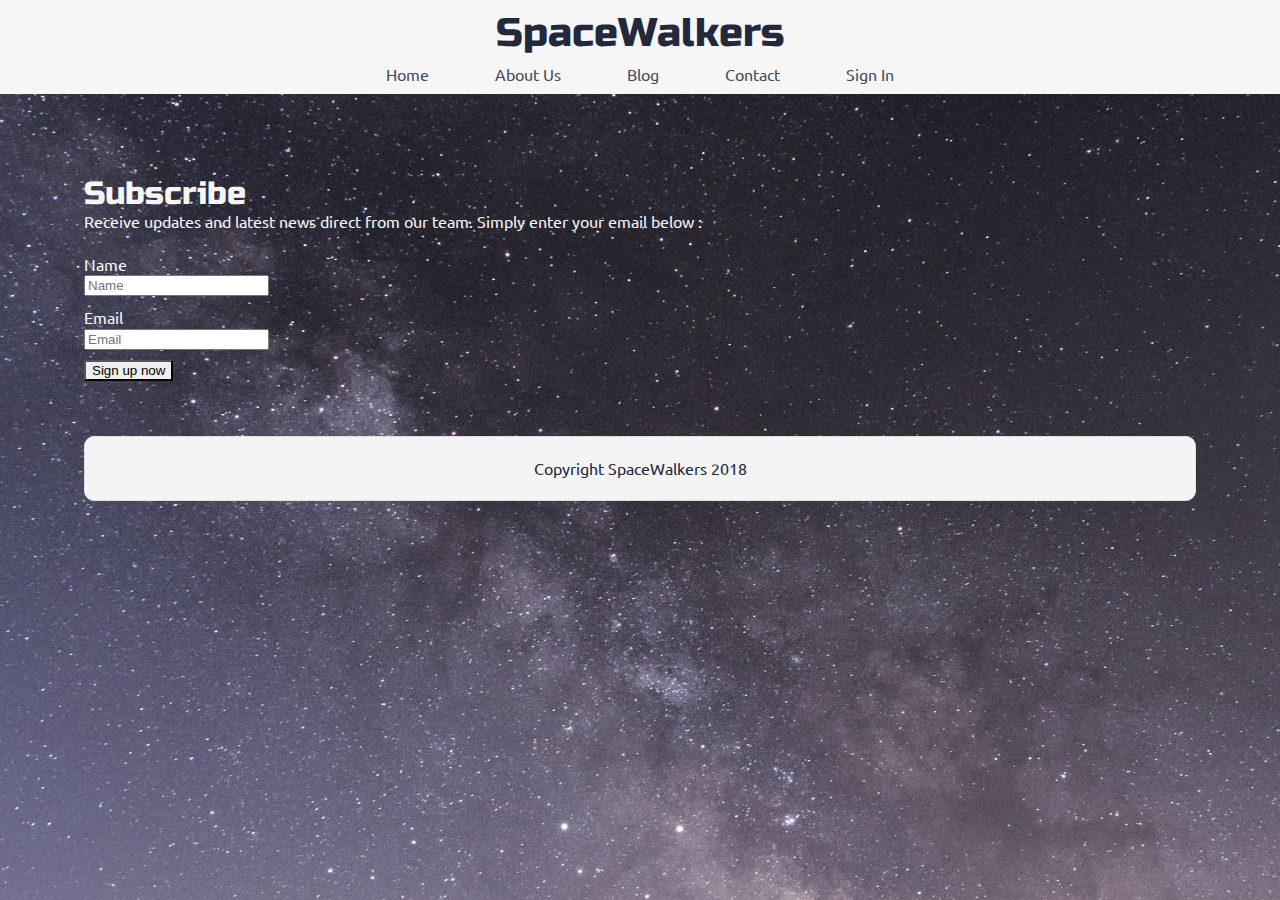
<file: signin.html>
<!doctype html>

<html lang="en">
<head>
  <meta charset="utf-8">

  <title>SpaceWalkers</title>

  <link href="https://fonts.googleapis.com/css?family=Russo+One|Ubuntu" rel="stylesheet">
  <link href="css/index.css" rel="stylesheet">
  <meta name="viewport" content="width=device-width, initial-scale=1.0">

  <!--[if lt IE 9]>
    <script src="https://cdnjs.cloudflare.com/ajax/libs/html5shiv/3.7.3/html5shiv.js"></script>
  <![endif]-->
</head>

<body class="signinPage">
  <nav>
    <h1>SpaceWalkers</h1>
    <ul>
      <li><a href="index.html">Home</a></li>
      <li><a href="#">About Us</a></li>
      <li><a href="#"> Blog</a></li>
      <li><a href="#">Contact</a></li>
      <li><a href="signin.html">Sign In</a></li>
    </ul>
  </nav>

  <div class="simple-subscription-form">
    <form>
      <h2>Subscribe</h2>
      <p>Receive updates and latest news direct from our team. Simply enter your email below :</p>
      <div class="input-group">
        <span class="input-group-label">
          <i class="fa fa-envelope"></i>
        </span>
        <br><br>
        <p>Name</p>
        <input class="input-group-field" type="name" placeholder="Name" required>
        <br><br>
        <p>Email</p>
        <input class="input-group-field" type="email" placeholder="Email" required>
        <br><br>
        <button class="button">Sign up now</button>
    </form>
  </div>
  
  

  <footer>
    <p>Copyright SpaceWalkers 2018</p>
  </footer>
</body>
</html>
</file>
<file: css/index.css>
/* ----------------Imports---------------- */
.formSetup .simple-subscription-form {
  background: #0c3e5f;
  color: #fefefe;
  padding: 2rem;
  border-radius: 0;
}
.formSetup .simple-subscription-form .button {
  margin-bottom: 0;
  border-radius: 0 0 0 0;
}
/* http://meyerweb.com/eric/tools/css/reset/ 
   v2.0 | 20110126
   License: none (public domain)
*/
html,
body,
div,
span,
applet,
object,
iframe,
h1,
h2,
h3,
h4,
h5,
h6,
p,
blockquote,
pre,
a,
abbr,
acronym,
address,
big,
cite,
code,
del,
dfn,
em,
img,
ins,
kbd,
q,
s,
samp,
small,
strike,
strong,
sub,
sup,
tt,
var,
b,
u,
i,
center,
dl,
dt,
dd,
ol,
ul,
li,
fieldset,
form,
label,
legend,
table,
caption,
tbody,
tfoot,
thead,
tr,
th,
td,
article,
aside,
canvas,
details,
embed,
figure,
figcaption,
footer,
header,
hgroup,
menu,
nav,
output,
ruby,
section,
summary,
time,
mark,
audio,
video {
  margin: 0;
  padding: 0;
  border: 0;
  font-size: 100%;
  font: inherit;
  vertical-align: baseline;
}
/* HTML5 display-role reset for older browsers */
article,
aside,
details,
figcaption,
figure,
footer,
header,
hgroup,
menu,
nav,
section {
  display: block;
}
body {
  line-height: 1;
}
ol,
ul {
  list-style: none;
}
blockquote,
q {
  quotes: none;
}
blockquote:before,
blockquote:after,
q:before,
q:after {
  content: '';
  content: none;
}
table {
  border-collapse: collapse;
  border-spacing: 0;
}
* {
  box-sizing: border-box;
}
html {
  font-size: 62.5%;
}
html,
body {
  font-family: 'Ubuntu', sans-serif;
  color: #5E6164;
}
h1,
h2,
h3,
h4,
h5 {
  font-family: 'Russo One', sans-serif;
  color: #23293B;
}
h2 {
  font-size: 3.2rem;
}
h3 {
  font-size: 2.8rem;
}
p {
  font-size: 1.6rem;
  line-height: 1.4;
}
.container {
  max-width: 800px;
  width: 100%;
  margin: 0 auto;
}
nav {
  background-color: #F6F6F6;
  color: #454A59;
  padding: 1% 0%;
}
nav h1 {
  width: 100%;
  font-size: 4rem;
  text-align: center;
  padding-bottom: 1%;
  -webkit-animation: fade-in 0.5s linear infinite alternate;
  -moz-animation: fade-in 0.5s linear infinite alternate;
  animation: fade-in 0.5s linear infinite alternate;
}
@-moz-keyframes fade-in {
  0% {
    opacity: 0;
  }
  100% {
    opacity: 1;
  }
}
@-webkit-keyframes fade-in {
  0% {
    opacity: 0;
  }
  100% {
    opacity: 1;
  }
}
@keyframes fade-in {
  0% {
    opacity: 0;
  }
  100% {
    opacity: 1;
  }
}
nav ul {
  width: 100%;
  display: flex;
  justify-content: space-evenly;
  padding: 0% 25% 0% 25%;
  font-size: 1.6rem;
}
@media (max-width: 500px) {
  nav ul {
    padding: 0% 5% 0% 5%;
  }
}
nav ul li a {
  text-decoration: none;
  color: #454A59;
}
footer {
  color: #22283B;
  background: #f4f4f4;
  padding: 20px 0;
  border: 1px double #e0e0e0;
  border-radius: 10px;
  display: flex;
  justify-content: center;
  align-items: center;
}
.home .intro img {
  border-radius: 10px;
  width: 100%;
}
.home .intro h2 {
  padding: 15px;
}
.home .intro p {
  padding: 0 15px;
}
.home .space-images {
  display: flex;
  flex-wrap: wrap;
  width: 100%;
}
.home .space-images img {
  width: 28%;
  margin: 20px 2.5%;
  border-radius: 20px;
  height: 100%;
}
@media (max-width: 500px) {
  .home .space-images img {
    width: 90%;
  }
}
@media (max-width: 500px) {
  .home .space-images .sky {
    display: none;
  }
}
@media (max-width: 500px) {
  .home .space-images .launch {
    display: none;
  }
}
.home .visit-planets {
  padding: 15px;
}
.home .visit-planets h3 {
  margin-top: 11px;
}
.home .visit-planets p {
  margin-top: 13px;
}
.home .walk {
  margin-top: 60px;
  border-top: 1px solid #dee2e6;
  padding: 50px 60px;
  display: flex;
  justify-content: center;
}
@media (max-width: 500px) {
  .home .walk {
    display: flex;
    flex-direction: column;
    flex-wrap: wrap;
    justify-content: center;
    padding: 0%;
  }
}
.home .walk .walk-text {
  width: 50%;
}
@media (max-width: 500px) {
  .home .walk .walk-text {
    order: 2;
    width: 90%;
    padding-left: 5%;
  }
}
.home .walk .walk-text h3 {
  margin-bottom: 10px;
}
.home .walk .walk-text p {
  margin-bottom: 26px;
}
.home .walk .walk-text .btn {
  background-color: #22283A;
  width: 30%;
  color: #F6F7F8;
  font-size: 1.6rem;
  text-align: center;
  padding: 4% 0%;
  border-radius: 10px;
}
.home .walk .walk-text .btn:hover {
  background-color: #F6F7F8;
  color: #22283A;
}
@media (max-width: 500px) {
  .home .walk .walk-text .btn {
    width: 100%;
    padding-top: 5%;
    padding-bottom: 5%;
    margin-bottom: 5%;
  }
}
.home .walk .walk-img {
  width: 46%;
  margin-left: 4%;
}
@media (max-width: 500px) {
  .home .walk .walk-img {
    order: 1;
    width: 90%;
  }
}
.home .walk .walk-img img {
  width: 100%;
  height: auto;
  border-radius: 10px;
}
.signinPage {
  background-image: url("../img/cosmos.jpg");
  background-position: center;
  background-repeat: no-repeat;
  background-size: cover;
}
.signinPage .simple-subscription-form {
  width: 90%;
  margin: 5% auto;
  color: #F6F6F6;
  padding: 2rem;
  border-radius: 0;
}
.signinPage .simple-subscription-form h2 {
  color: #F6F6F6;
}
.signinPage .simple-subscription-form .button {
  margin-bottom: 5%;
  border-radius: 0 0 0 0;
}
</file>
